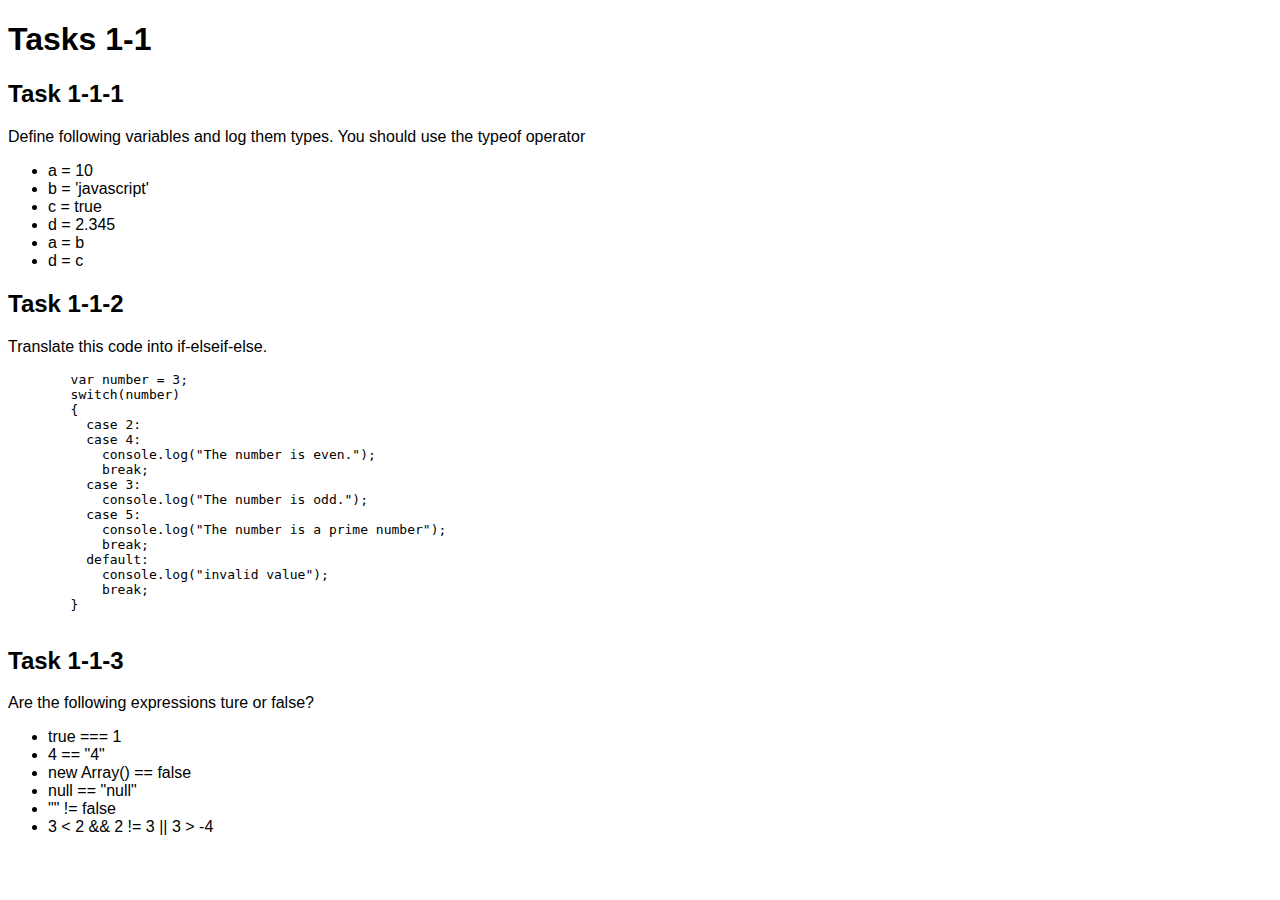
<file: CoreJS/1-1/index.html>
<!DOCTYPE html>
 <html lang="en">
  <head>
    <title>Tasks 1-1</title>
    <meta charset="UTF-8" />
    <meta name="viewport" content="width=device-width, initial-scale=1.0" />
    <style>
      html,body {
        font-family: sans-serif;
      }
    </style>
  </head>
  <body>
    <h1>Tasks 1-1</h1>
    <h2>Task 1-1-1</h2>
    <p>
      Define following variables and log them types. You should use
      the typeof operator
      <ul>
        <li>a = 10</li>
        <li>b = 'javascript'</li>
        <li>c = true</li>
        <li>d = 2.345</li>
        <li>a = b</li>
        <li>d = c</li>
      </ul>
    </p>
    <h2>Task 1-1-2</h2>
    <p>
      Translate this code into if-elseif-else.
      <pre>
        var number = 3;
        switch(number)
        {
          case 2:
          case 4:
            console.log("The number is even.");
            break;
          case 3:
            console.log("The number is odd.");
          case 5:
            console.log("The number is a prime number");
            break;
          default:
            console.log("invalid value");
            break;
        }
      </pre>
    </p>
    <h2>Task 1-1-3</h2>
    <p>
      Are the following expressions ture or false?
      <ul>
        <li>true === 1</li>
        <li>4 == "4"</li>
        <li>new Array() == false</li>
        <li>null == "null"</li>
        <li>"" != false</li>
        <li>3 < 2 && 2 != 3 || 3 > -4</li>
      </ul>
    </p>
    <script src="js/script.js"></script>
  </body>
</html>
</file>
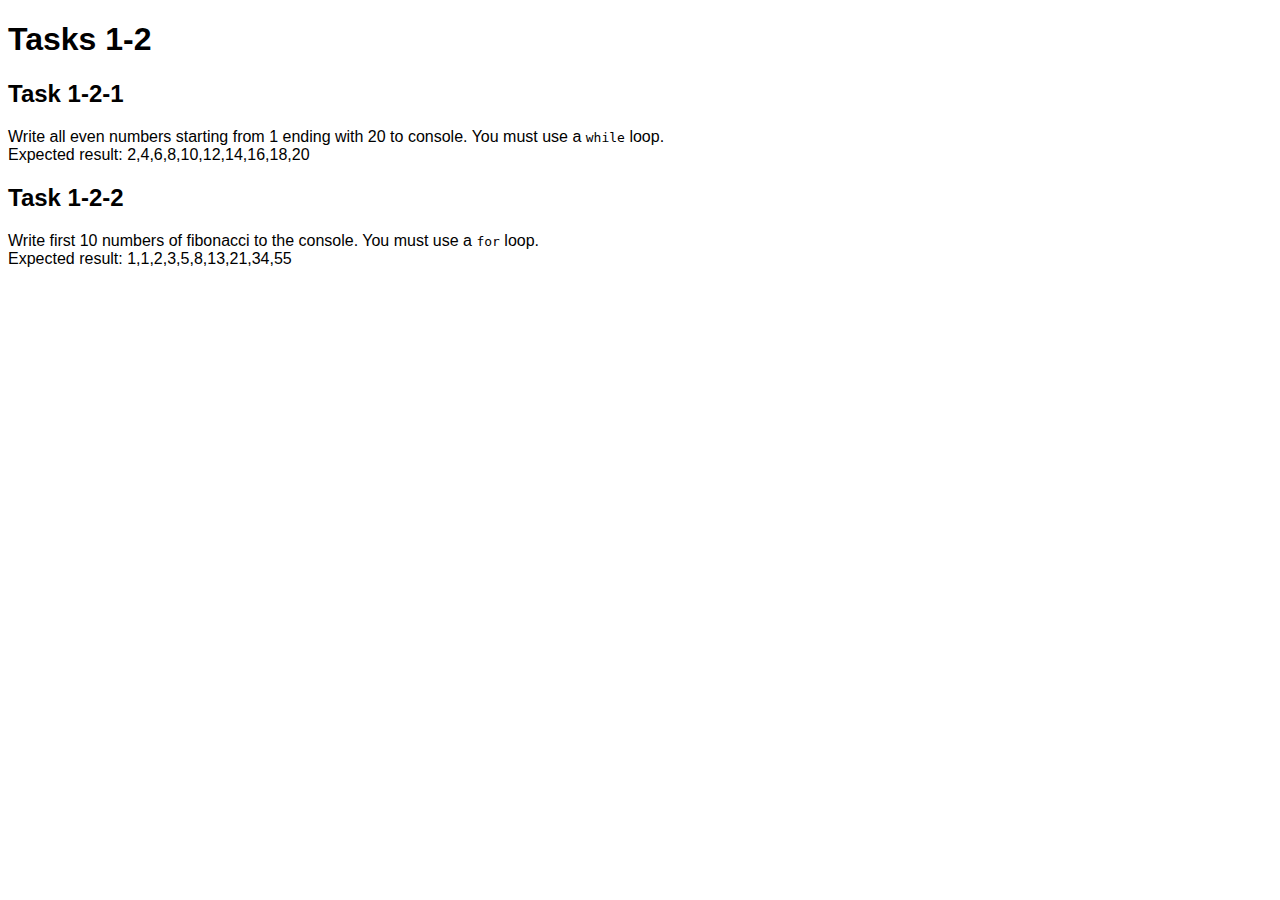
<file: CoreJS/1-2/index.html>
<!DOCTYPE html>
<html lang="en">
  <head>
    <title>Tasks 1-2</title>
    <meta charset="UTF-8" />
    <meta name="viewport" content="width=device-width, initial-scale=1.0" />
    <style>
      html,
      body {
        font-family: sans-serif;
      }
    </style>
  </head>
  <body>
    <h1>Tasks 1-2</h1>
    <h2>Task 1-2-1</h2>
    <p>
      Write all even numbers starting from 1 ending with 20 to console. You must
      use a <code>while</code> loop. <br />
      Expected result: 2,4,6,8,10,12,14,16,18,20
    </p>
    <h2>Task 1-2-2</h2>
    <p>
      Write first 10 numbers of fibonacci to the console. You must use a
      <code>for</code> loop.<br />
      Expected result: 1,1,2,3,5,8,13,21,34,55
    </p>
    <script src="js/script.js"></script>
  </body>
</html>
</file>
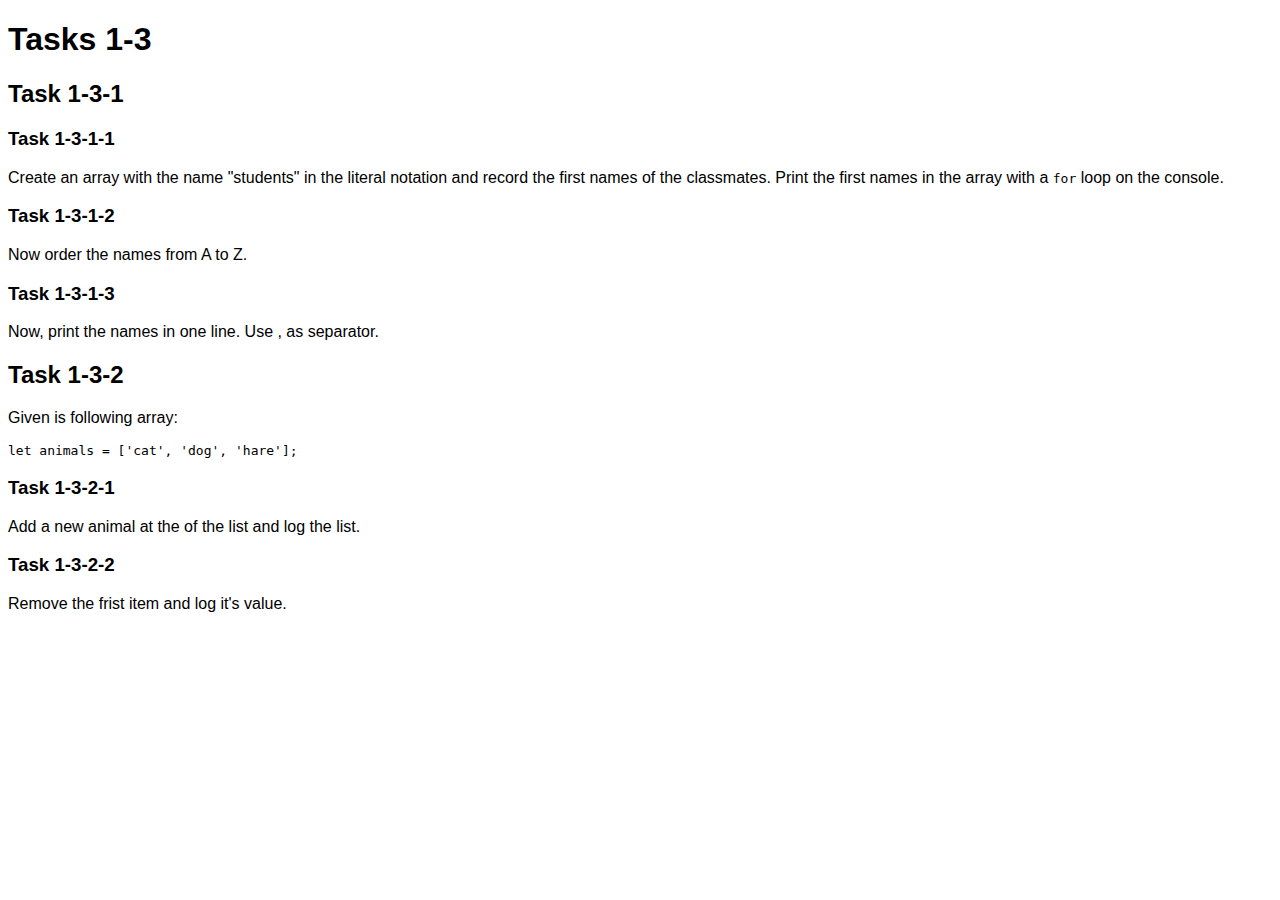
<file: CoreJS/1-3/index.html>
<!DOCTYPE html>
<html lang="en">
  <head>
    <title>Tasks 1-3</title>
    <meta charset="UTF-8" />
    <meta name="viewport" content="width=device-width, initial-scale=1.0" />
    <style>
      html,
      body {
        font-family: sans-serif;
      }
    </style>
  </head>
  <body>
    <h1>Tasks 1-3</h1>
    <h2>Task 1-3-1</h2>
    <h3>Task 1-3-1-1</h3>
    <p>
      Create an array with the name "students" in the literal notation and
      record the first names of the classmates. Print the first names in the
      array with a <code>for</code> loop on the console.
    </p>
    <h3>Task 1-3-1-2</h3>
    <p>
      Now order the names from A to Z.
    </p>
    <h3>Task 1-3-1-3</h3>
    <p>
      Now, print the names in one line. Use , as separator.
    </p>
    <h2>Task 1-3-2</h2>
    <p>
      Given is following array:
      <pre>let animals = ['cat', 'dog', 'hare'];</pre>
    </p>
    <h3>Task 1-3-2-1</h3>
    <p>
      Add a new animal at the of the list and log the list.
    </p>
    <h3>Task 1-3-2-2</h3>
    <p>
      Remove the frist item and log it's value.
    </p>
    <script src="js/script.js"></script>
  </body>
</html>
</file>
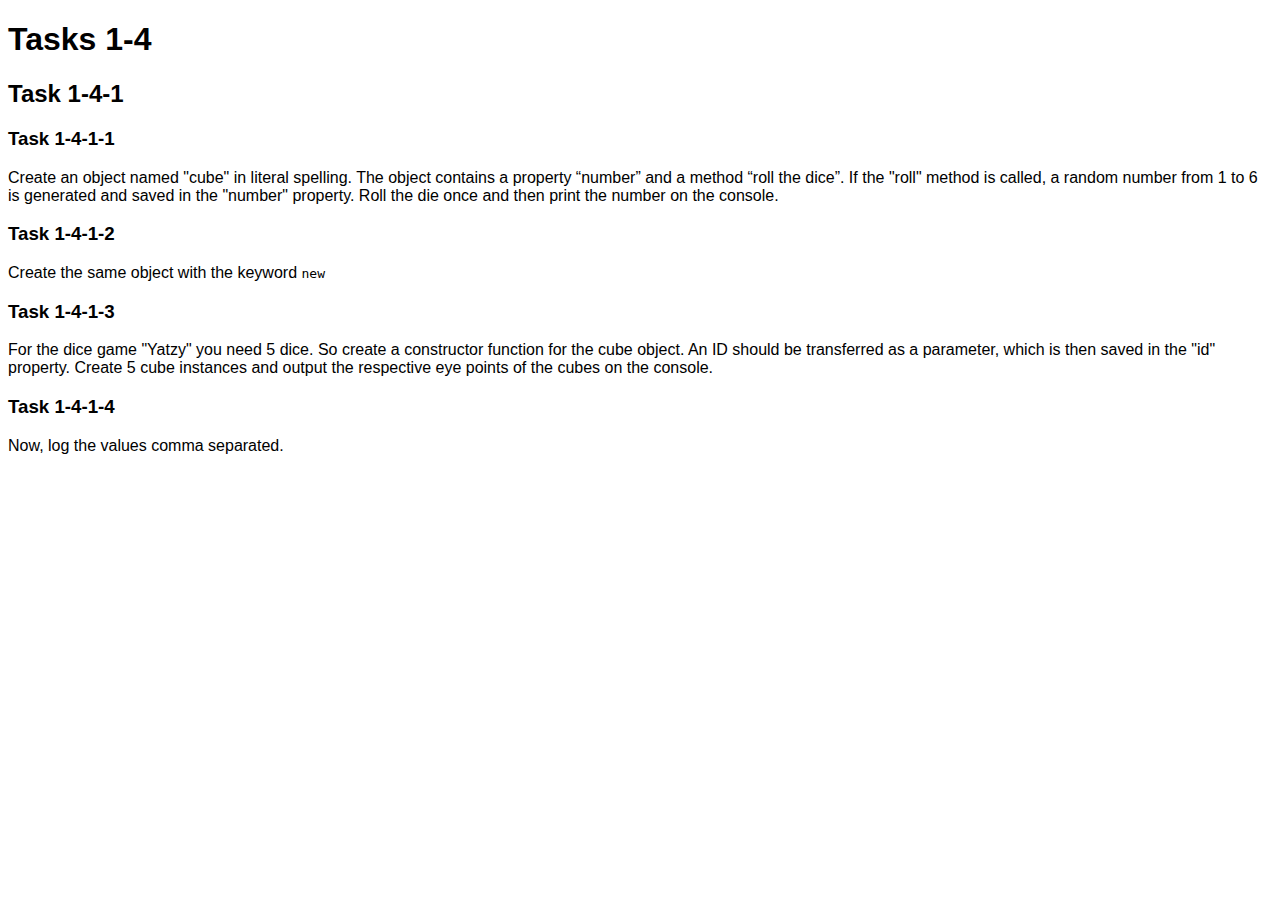
<file: CoreJS/1-4/index.html>
<!DOCTYPE html>
<html lang="en">
  <head>
    <title>Tasks 1-4</title>
    <meta charset="UTF-8" />
    <meta name="viewport" content="width=device-width, initial-scale=1.0" />
    <style>
      html,
      body {
        font-family: sans-serif;
      }
    </style>
  </head>
  <body>
    <h1>Tasks 1-4</h1>
    <h2>Task 1-4-1</h2>
    <h3>Task 1-4-1-1</h3>
    <p>
      Create an object named "cube" in literal spelling. The object contains a
      property “number” and a method “roll the dice”. If the "roll" method is
      called, a random number from 1 to 6 is generated and saved in the "number"
      property. Roll the die once and then print the number on the console.
    </p>
    <h3>Task 1-4-1-2</h3>
    <p>Create the same object with the keyword <code>new</code></p>
    <h3>Task 1-4-1-3</h3>
    <p>
      For the dice game "Yatzy" you need 5 dice. So create a constructor
      function for the cube object. An ID should be transferred as a parameter,
      which is then saved in the "id" property. Create 5 cube instances and
      output the respective eye points of the cubes on the console.
    </p>
    <h3>Task 1-4-1-4</h3>
    <p>
      Now, log the values comma separated.
    </p>
    <script src="js/script.js"></script>
  </body>
</html>
</file>
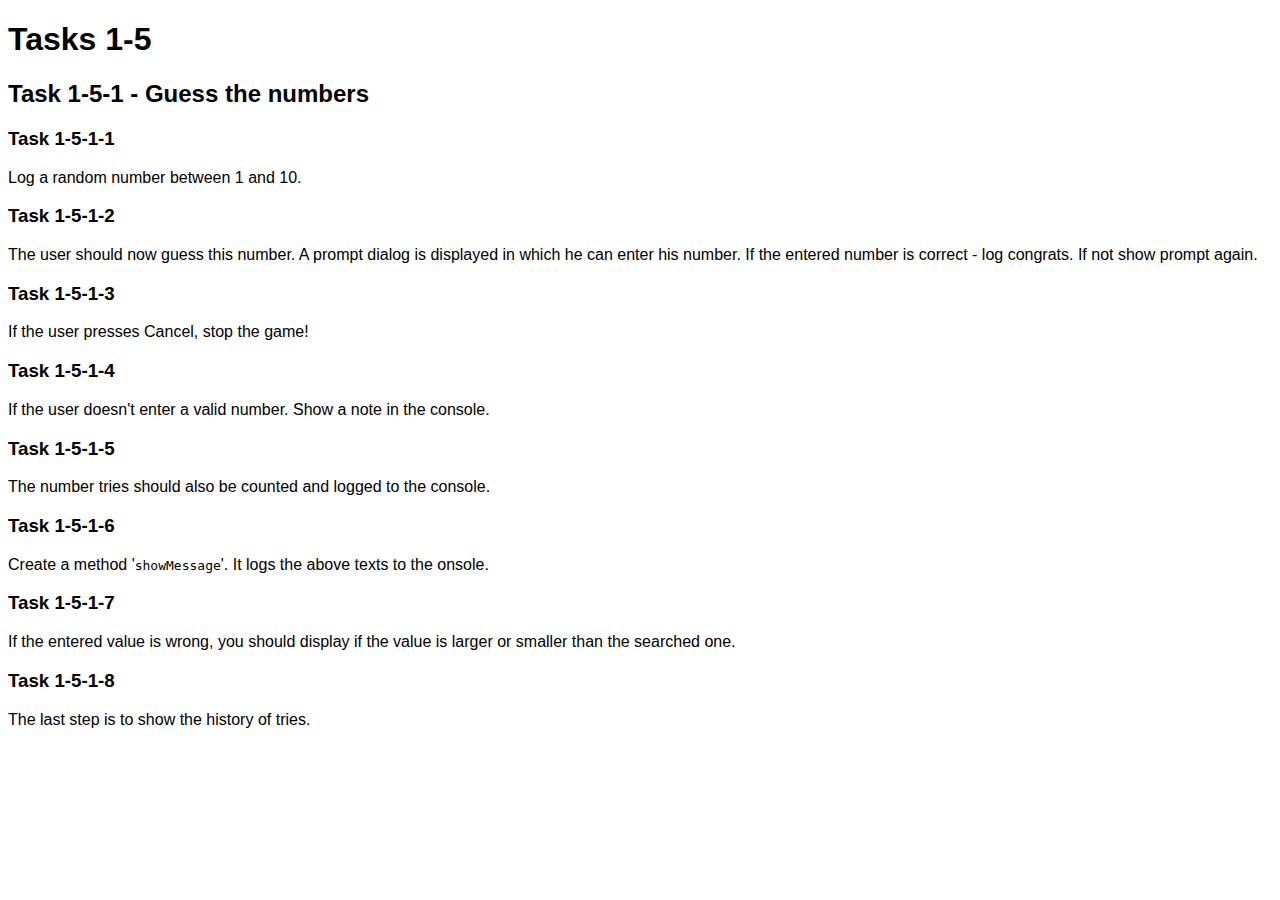
<file: CoreJS/1-5/index.html>
<!DOCTYPE html>
<html lang="en">
  <head>
    <title>Tasks 1-5</title>
    <meta charset="UTF-8" />
    <meta name="viewport" content="width=device-width, initial-scale=1.0" />
    <style>
      html,
      body {
        font-family: sans-serif;
      }
    </style>
  </head>
  <body>
    <h1>Tasks 1-5</h1>
    <h2>Task 1-5-1 - Guess the numbers</h2>
    <h3>Task 1-5-1-1</h3>
    <p>
      Log a random number between 1 and 10.
    </p>
    <h3>Task 1-5-1-2</h3>
    <p>
      The user should now guess this number. A prompt dialog is displayed in
      which he can enter his number. If the entered number is correct - log
      congrats. If not show prompt again.
    </p>
    <h3>Task 1-5-1-3</h3>
    <p>
      If the user presses Cancel, stop the game!
    </p>
    <h3>Task 1-5-1-4</h3>
    <p>
      If the user doesn't enter a valid number. Show a note in the console.
    </p>
    <h3>Task 1-5-1-5</h3>
    <p>
      The number tries should also be counted and logged to the console.
    </p>
    <h3>Task 1-5-1-6</h3>
    <p>
      Create a method '<code>showMessage</code>'. It logs the above texts to the
      onsole.
    </p>
    <h3>Task 1-5-1-7</h3>
    <p>
      If the entered value is wrong, you should display if the value is larger
      or smaller than the searched one.
    </p>
    <h3>Task 1-5-1-8</h3>
    <p>
      The last step is to show the history of tries.
    </p>
    <script src="js/script.js"></script>
  </body>
</html>
</file>
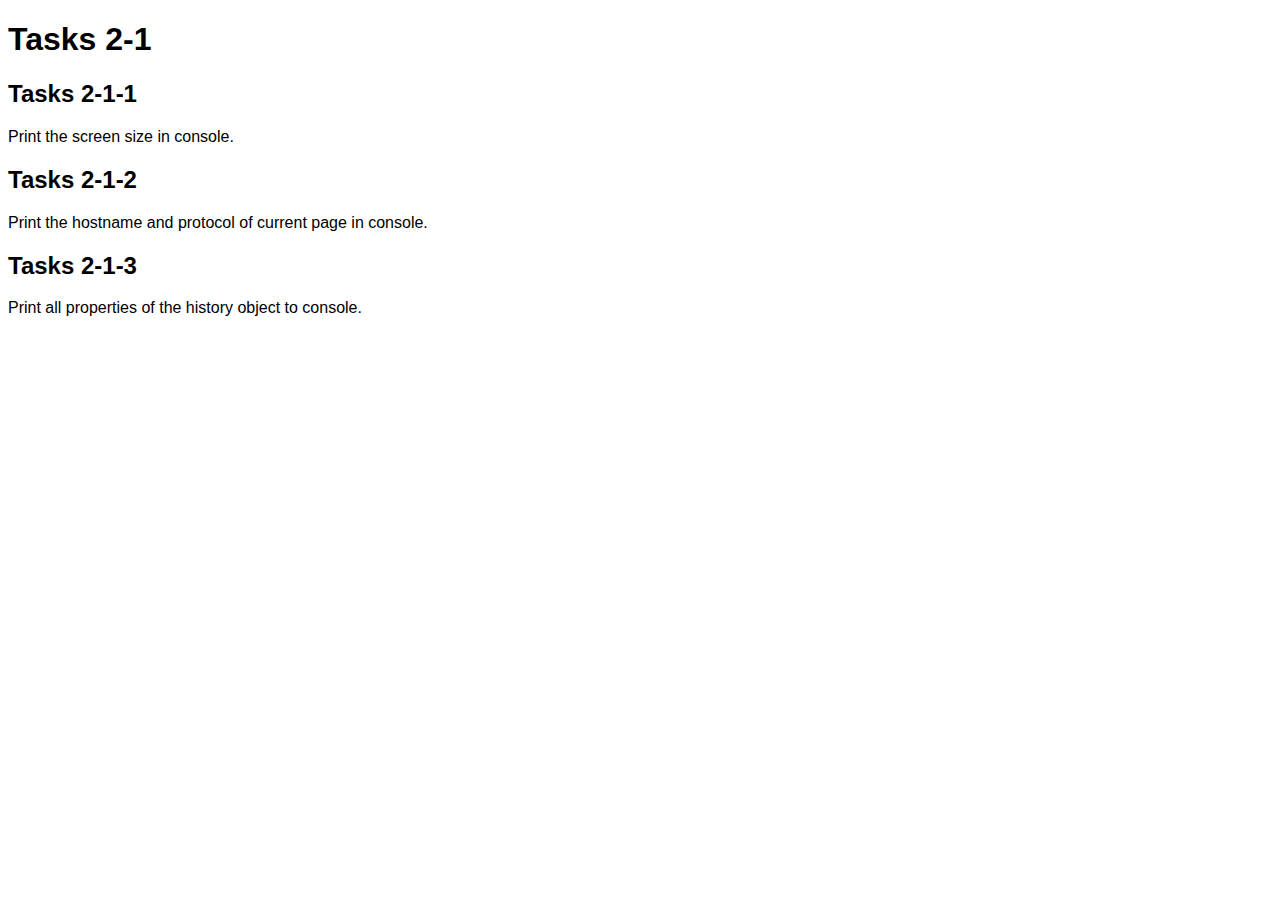
<file: DOM/2-1/index.html>
<!DOCTYPE html>
<html lang="en">
  <head>
    <title>Tasks 2-1</title>
    <meta charset="UTF-8" />
    <meta name="viewport" content="width=device-width, initial-scale=1.0" />
    <style>
      html,
      body {
        font-family: sans-serif;
      }
    </style>
  </head>
  <body>
    <h1>Tasks 2-1</h1>
    <h2>Tasks 2-1-1</h2>
    <p>
      Print the screen size in console.
    </p>
    <h2>Tasks 2-1-2</h2>
    <p>
      Print the hostname and protocol of current page in console.
    </p>
    <h2>Tasks 2-1-3</h2>
    <p>
      Print all properties of the history object to console.
    </p>
    <script src="js/script.js"></script>
  </body>
</html>
</file>
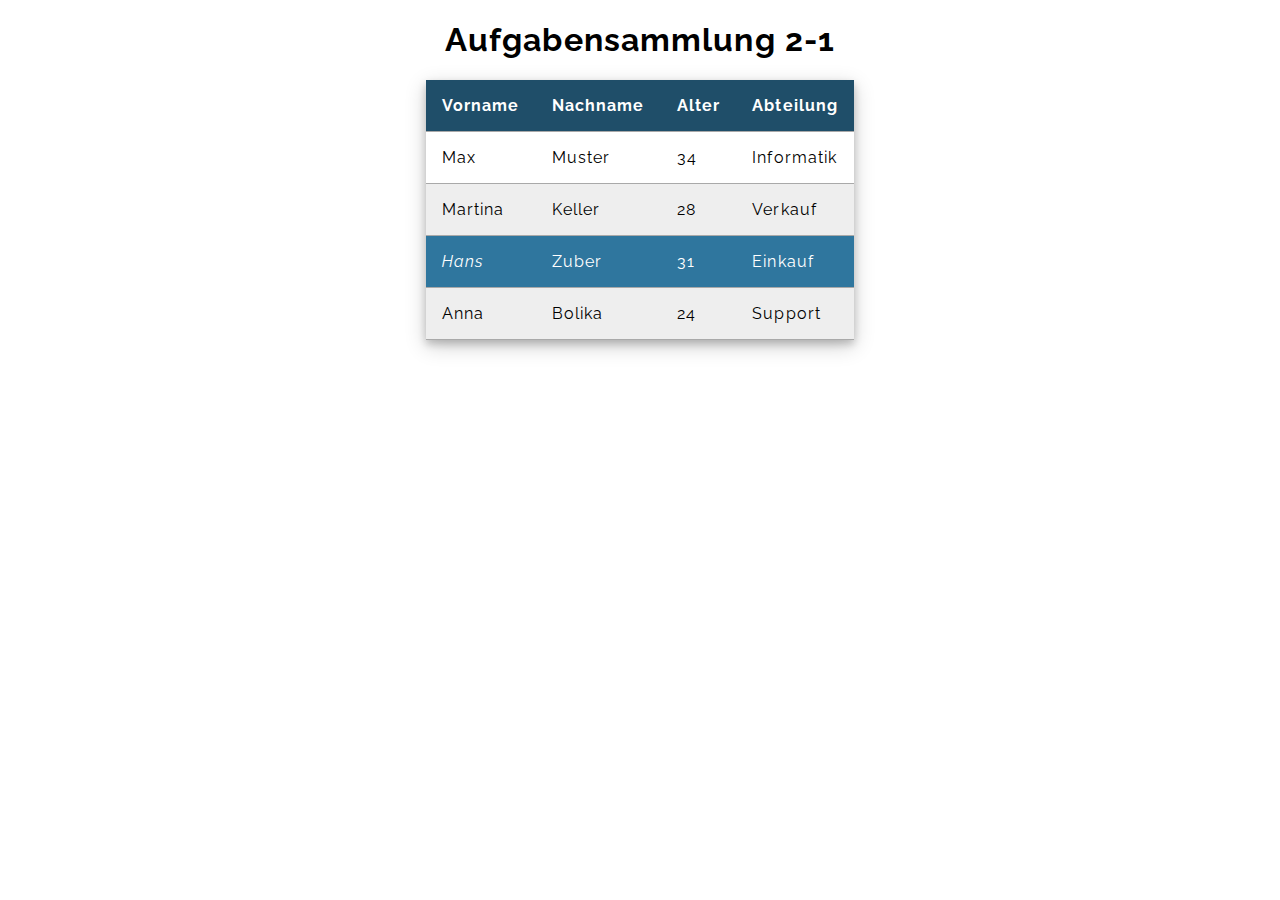
<file: DOM/2-2/index.html>
<!DOCTYPE html>
<html>
  <head>
    <title>Aufgabensammlung 2-1</title>
    <meta charset="UTF-8" />
    <meta name="viewport" content="width=device-width, initial-scale=1.0" />
    <link href="css/style.css" rel="stylesheet" />
  </head>
  <body>
    <h1>Aufgabensammlung 2-1</h1>
    <table id="myTable">
      <thead id="tableHead">
        <tr>
          <th>Vorname</th>
          <th>Nachname</th>
          <th>Alter</th>
          <th>Abteilung</th>
        </tr>
      </thead>
      <tbody>
        <tr id="data1">
          <td>Max</td>
          <td>Muster</td>
          <td>34</td>
          <td>Informatik</td>
        </tr>
        <tr id="data2">
          <td>Martina</td>
          <td>Keller</td>
          <td>28</td>
          <td>Verkauf</td>
        </tr>

        <tr id="data3" class="bright">
          <td class="strong">Hans</td>
          <td>Zuber</td>
          <td>31</td>
          <td>Einkauf</td>
        </tr>

        <tr id="data4">
          <td>Anna</td>
          <td>Bolika</td>
          <td>24</td>
          <td>Support</td>
        </tr>
      </tbody>
    </table>
    <script src="js/script.js"></script>
  </body>
</html>
</file>
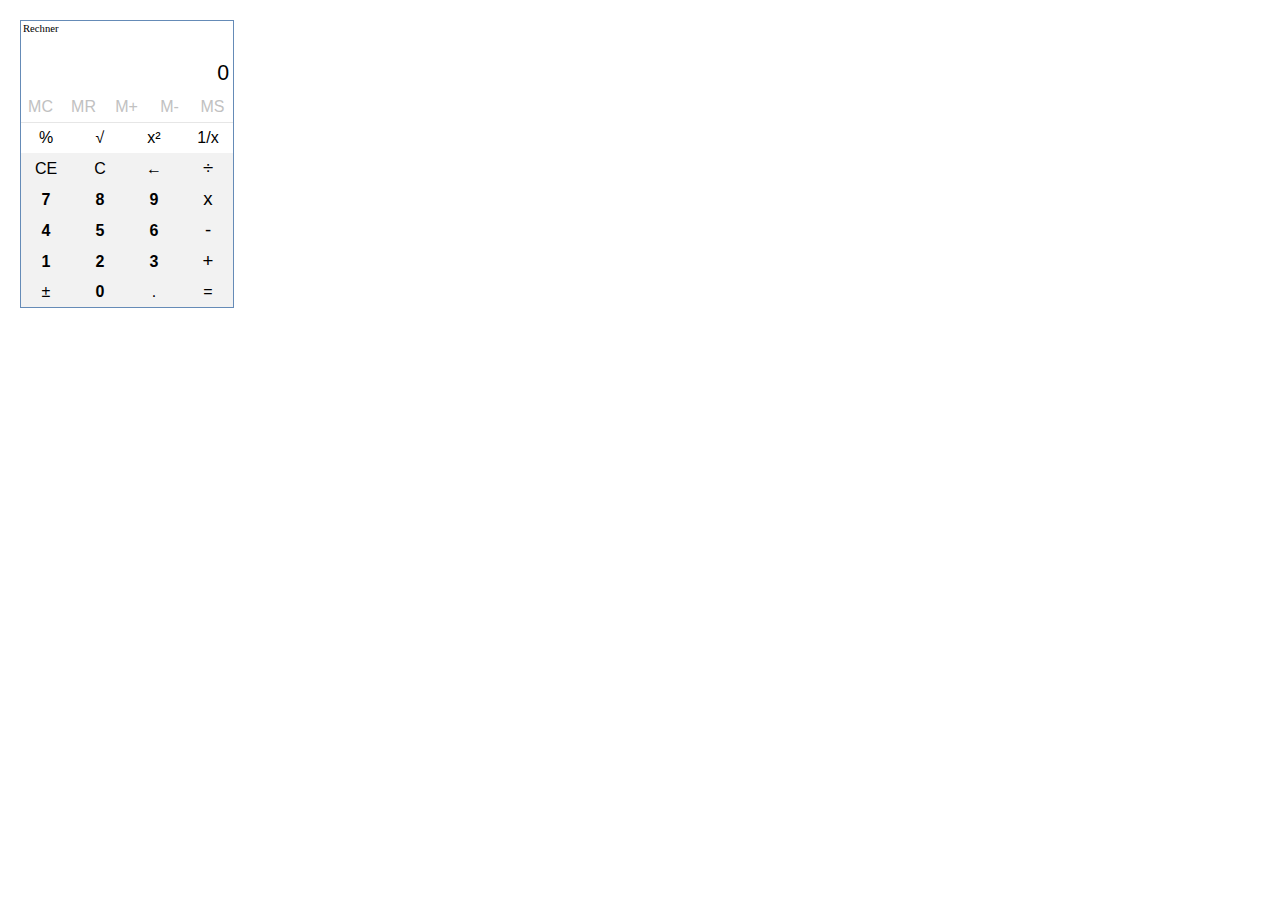
<file: Events/Calculator/index.html>
<!DOCTYPE html>
<html>
  <head>
    <title>Rechner</title>
    <meta charset="UTF-8" />
    <meta name="viewport" content="width=device-width, initial-scale=1.0" />
    <link rel="stylesheet" href="style.css" />
  </head>
  <body onload="Init()" onkeypress="addKeyValue(event)">
    <div id="rechner">
      <div id="titleBar">Rechner</div>
      <div id="content">
        <div id="displayContainer">
          <input type="text" id="displayHistory" readonly="readonly" />
          <input type="text" id="display" readonly="readonly" />
        </div>
        <div id="row7">
          <input type="button" id="memoryClear" value="MC" />
          <input type="button" id="memoryReset" value="MR" />
          <input type="button" id="memoryPlus" value="M+" />
          <input type="button" id="memoryMinus" value="M-" />
          <input type="button" id="memorySave" value="MS" />
        </div>
        <div id="basicContainer">
          <div id="row6">
            <input type="button" id="percent" value="%" />
            <input type="button" id="sqrt" value="&radic;" />
            <input type="button" id="square" value="x&#178;" />
            <input type="button" id="invers" value="1/x" />
          </div>
          <div id="row5">
            <input type="button" id="clear" value="CE" />
            <input type="button" id="reset" value="C" />
            <input type="button" id="return" onclick="back()" value="&larr;" />
            <input
              type="button"
              id="operationDivision"
              value="&#247;"
              onclick="Division()"
            />
          </div>
          <div id="row4">
            <input
              type="button"
              id="value7"
              value="7"
              onclick="WriteValueToDisplay(this)"
            />
            <input
              type="button"
              id="value8"
              value="8"
              onclick="WriteValueToDisplay(this)"
            />
            <input
              type="button"
              id="value9"
              value="9"
              onclick="WriteValueToDisplay(this)"
            />
            <input
              type="button"
              id="operationMuliplication"
              value="x"
              onclick="Multiplication()"
            />
          </div>
          <div id="row3">
            <input
              type="button"
              id="value4"
              value="4"
              onclick="WriteValueToDisplay(this)"
            />
            <input
              type="button"
              id="value5"
              value="5"
              onclick="WriteValueToDisplay(this)"
            />
            <input
              type="button"
              id="value6"
              value="6"
              onclick="WriteValueToDisplay(this)"
            />
            <input
              type="button"
              id="operationMinus"
              value="-"
              onclick="Subtraction()"
            />
          </div>
          <div id="row2">
            <input
              type="button"
              id="value1"
              onclick="WriteValueToDisplay(this)"
              value="1"
            />
            <input
              type="button"
              id="value2"
              onclick="WriteValueToDisplay(this)"
              value="2"
            />
            <input
              type="button"
              id="value3"
              onclick="WriteValueToDisplay(this)"
              value="3"
            />
            <input
              type="button"
              id="operationPlus"
              value="+"
              onclick="addition()"
            />
          </div>
          <div id="row1">
            <input type="button" id="invert" value="&#177;" />
            <input
              type="button"
              id="value0"
              value="0"
              onclick="WriteValueToDisplay(this)"
            />
            <input type="button" id="point" value="." />
            <input type="button" id="result" value="=" onclick="calculate()" />
          </div>
        </div>
      </div>
    </div>
    <script src="code.js"></script>
  </body>
</html>
</file>
<file: DOM/2-2/css/style.css>
@import 'https://fonts.googleapis.com/css?family=Raleway';
body {
 font-family: 'Raleway', sans-serif;
 letter-spacing: 0.07em;
}

h1 {
 text-align: center;
}

table  {
 border-collapse: collapse;
 box-shadow: 0 4px 8px 0 rgba(0, 0, 0, 0.2), 
  0 6px 20px 0 rgba(0, 0, 0, 0.19);
 margin: 0 auto;
}

th, td {
 border-bottom: 1px solid darkgray;
 padding: 1em;
}

th {
 background-color: #1F4E69;
 color: white;
}

tr:nth-of-type(even) {
 background-color: #eee;
}

tr:hover {
 background-color: #91C3DE;
}

tr.bright {
 background-color: #2F769E;
 color: white;
}

tr.bright:hover {
 background-color: #91C3DE;
 color: black;
}

td.strong {
 font-style: italic;
}
</file>
<file: Events/Calculator/style.css>
* {
  margin: 0;
  padding: 0;
}

body {
  color: black;
  font-family: "Microsoft JhengHei";
  margin: 20px;
}

/* ----------------------
 Window
-------------------------*/
div#rechner {
  background-color: white;
  border: 1px solid #658bb7;
  width: 212px;
}

div#basicContainer {
  background-color: #f2f2f2;
}

div#titleBar {
  font-size: 8pt;
  background-color: white;
  padding: 2px;
}

/* ----------------------
 Display
-------------------------*/
div#displayContainer {
  background-color: white;
  padding: 2px;
  margin: 2px;
}

input[type="text"] {
  border: none;
  width: 100%;
  text-align: right;
}

input#display {
  height: 30px;
  font-size: 16pt;
}

/* ----------------------
 Container
-------------------------*/
div#row7 {
  border-bottom: 1px solid #e6e6e6;
}
div#row6 {
  background-color: white;
}

/* ----------------------
 Schaltflächen (Buttons)
-------------------------*/
input[type="button"] {
  border: none;
  color: black;
  background-color: transparent;
  font-size: 12pt;
  width: 50px;
  height: 30px;
  padding: 2px;
}

.buttonHover {
  background-color: #dadada !important;
  color: black !important;
}

input[id^="operation"] {
  font-size: 14pt;
}

input[id^="memory"] {
  color: #c1c1c1;
  width: 39px;
}

input[id^="value"] {
  font-weight: bold;
}
</file>
